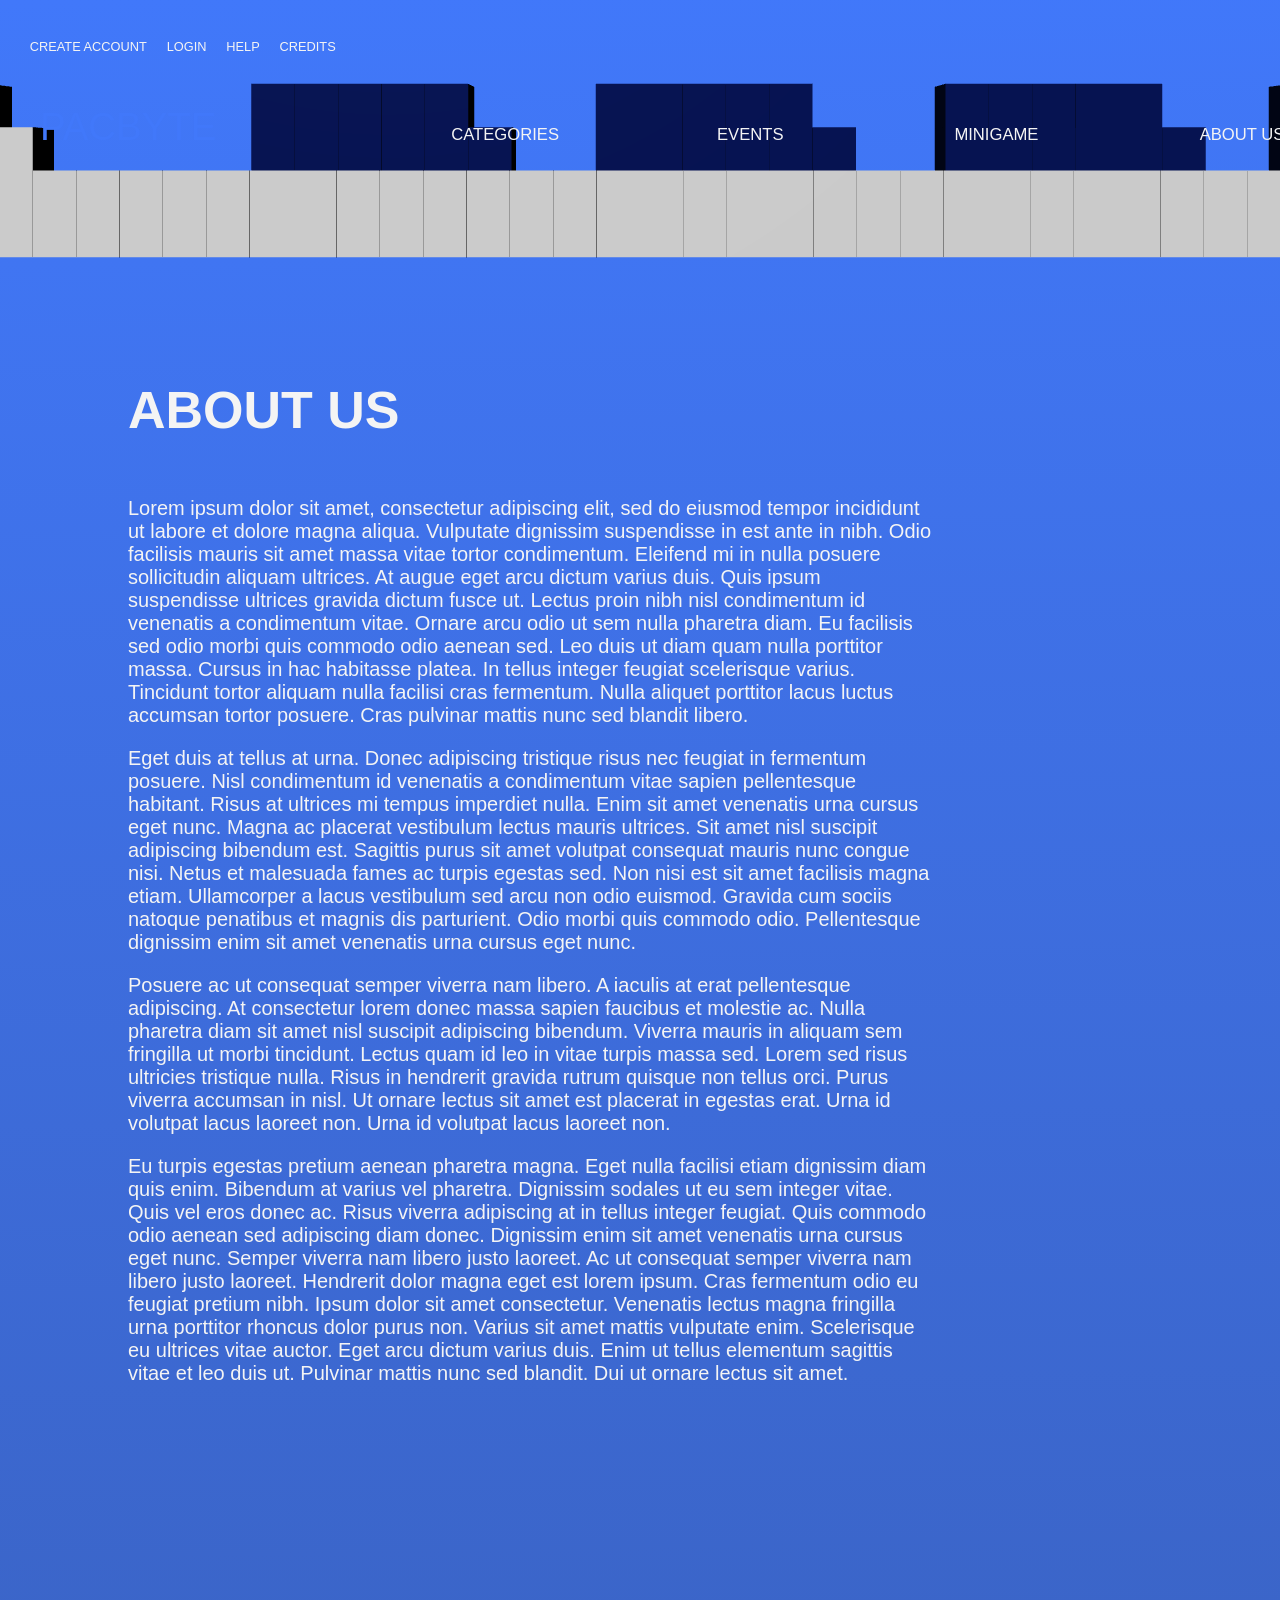
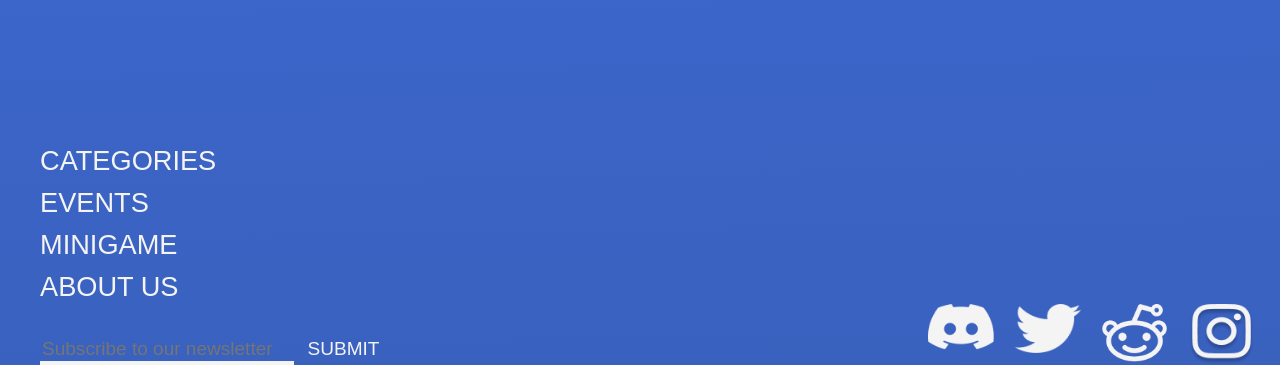
<file: PACBYTE V5/aboutus.html>
<!DOCTYPE html>
<html>

<head>

    <title>About us</title>
    <meta charset="utf-8">
    <meta content="width=device-width, initial-scale=1" name="viewport" />
    <meta name="viewport" content="width=device-width, user-scalable=no, minimum-scale=1.0, maximum-scale=1.0">
    <link type="text/css" rel="stylesheet" href="css/style.css">
    <script type="module" src="js/Three/GLTFLoader.js"></script>
    <script src="https://cdnjs.cloudflare.com/ajax/libs/jquery/3.6.0/jquery.min.js"></script>
    <script type="module" src="js/Categories.js"></script>
</head>

<body>
    <canvas id="c1"></canvas>
    <span id="aba"></span>


    <header id="header">
        <nav>
            <ul>
                <li class="Info">
                    <a href=""> CREATE ACCOUNT </a>
                </li>
                <li class="Info">
                    <a href=""> LOGIN </a>
                </li>
                <li class="Info">
                    <a href=""> HELP </a>
                </li>
                <li class="Info">
                    <a href=""> CREDITS</a>
                </li>
            </ul>
            <ul>
                <li class="iteM">
                    <a href="index.html"> PACBYTE</a>
                </li>
                <li class="iteM dropdown">
                    <a href="Categories.html"> CATEGORIES</a>
                    <div class="d-content">
                        <a href="#">ANIME</a>
                        <a href="#">COSPLAY</a>
                        <a href="Gaming.html">GAMING</a>
                    </div>
                </li>
                <li class="iteM">
                    <a href="events.html"> EVENTS </a>
                </li>
                <li class="iteM">
                    <a href="minigame.htmk">MINIGAME</a>
                </li>
                <li class="iteM">
                    <a href="aboutUs.html"> ABOUT US</a>
                </li>
            </ul>
        </nav>
    </header>

    <main class="textpage">

        <h1>ABOUT US</h1>
        <p>
            Lorem ipsum dolor sit amet, consectetur adipiscing elit, sed do eiusmod tempor incididunt ut labore et dolore magna aliqua. Vulputate dignissim suspendisse in est ante in nibh. Odio facilisis mauris sit amet massa vitae tortor condimentum. Eleifend mi in nulla posuere sollicitudin aliquam ultrices. At augue eget arcu dictum varius duis. Quis ipsum suspendisse ultrices gravida dictum fusce ut. Lectus proin nibh nisl condimentum id venenatis a condimentum vitae. Ornare arcu odio ut sem nulla pharetra diam. Eu facilisis sed odio morbi quis commodo odio aenean sed. Leo duis ut diam quam nulla porttitor massa. Cursus in hac habitasse platea. In tellus integer feugiat scelerisque varius. Tincidunt tortor aliquam nulla facilisi cras fermentum. Nulla aliquet porttitor lacus luctus accumsan tortor posuere. Cras pulvinar mattis nunc sed blandit libero.
        </p>
        <p>
            Eget duis at tellus at urna. Donec adipiscing tristique risus nec feugiat in fermentum posuere. Nisl condimentum id venenatis a condimentum vitae sapien pellentesque habitant. Risus at ultrices mi tempus imperdiet nulla. Enim sit amet venenatis urna cursus eget nunc. Magna ac placerat vestibulum lectus mauris ultrices. Sit amet nisl suscipit adipiscing bibendum est. Sagittis purus sit amet volutpat consequat mauris nunc congue nisi. Netus et malesuada fames ac turpis egestas sed. Non nisi est sit amet facilisis magna etiam. Ullamcorper a lacus vestibulum sed arcu non odio euismod. Gravida cum sociis natoque penatibus et magnis dis parturient. Odio morbi quis commodo odio. Pellentesque dignissim enim sit amet venenatis urna cursus eget nunc.
        </p>
        <P>
            Posuere ac ut consequat semper viverra nam libero. A iaculis at erat pellentesque adipiscing. At consectetur lorem donec massa sapien faucibus et molestie ac. Nulla pharetra diam sit amet nisl suscipit adipiscing bibendum. Viverra mauris in aliquam sem fringilla ut morbi tincidunt. Lectus quam id leo in vitae turpis massa sed. Lorem sed risus ultricies tristique nulla. Risus in hendrerit gravida rutrum quisque non tellus orci. Purus viverra accumsan in nisl. Ut ornare lectus sit amet est placerat in egestas erat. Urna id volutpat lacus laoreet non. Urna id volutpat lacus laoreet non.
        </P>

        <p>
            Eu turpis egestas pretium aenean pharetra magna. Eget nulla facilisi etiam dignissim diam quis enim. Bibendum at varius vel pharetra. Dignissim sodales ut eu sem integer vitae. Quis vel eros donec ac. Risus viverra adipiscing at in tellus integer feugiat. Quis commodo odio aenean sed adipiscing diam donec. Dignissim enim sit amet venenatis urna cursus eget nunc. Semper viverra nam libero justo laoreet. Ac ut consequat semper viverra nam libero justo laoreet. Hendrerit dolor magna eget est lorem ipsum. Cras fermentum odio eu feugiat pretium nibh. Ipsum dolor sit amet consectetur. Venenatis lectus magna fringilla urna porttitor rhoncus dolor purus non. Varius sit amet mattis vulputate enim. Scelerisque eu ultrices vitae auctor. Eget arcu dictum varius duis. Enim ut tellus elementum sagittis vitae et leo duis ut. Pulvinar mattis nunc sed blandit. Dui ut ornare lectus sit amet.
        </p>
    </main>

    <footer class="footer1">
        <div class="left">
            <ul>
                <li><a href="categorias.html"> CATEGORIES </a></li>
                <li><a href="events.html"> EVENTS </a></li>
                <li><a href="minigame.html"> MINIGAME </a></li>
                <li><a href="aboutus.html"> ABOUT US </a></li>
            </ul>

            <form class=inquerito>
                <input type="email" placeholder="Subscribe to our newsletter">
                <input type="submit" value="SUBMIT">
            </form>
        </div>

        <div class="socials">
            <img alt="discord icon" src="imgs/discord.png" width="15%" height="15%">
            <img alt="twitter icon" src="imgs/twitter.png" width="15%" height="15%">
            <img alt="reddit icon" src="imgs/reddit.png" width="15%" height="15%">
            <img alt="instagram icon" src="imgs/instagram.png" width="15%" height="15%">
        </div>
    </footer>

</body>

</html>
</file>
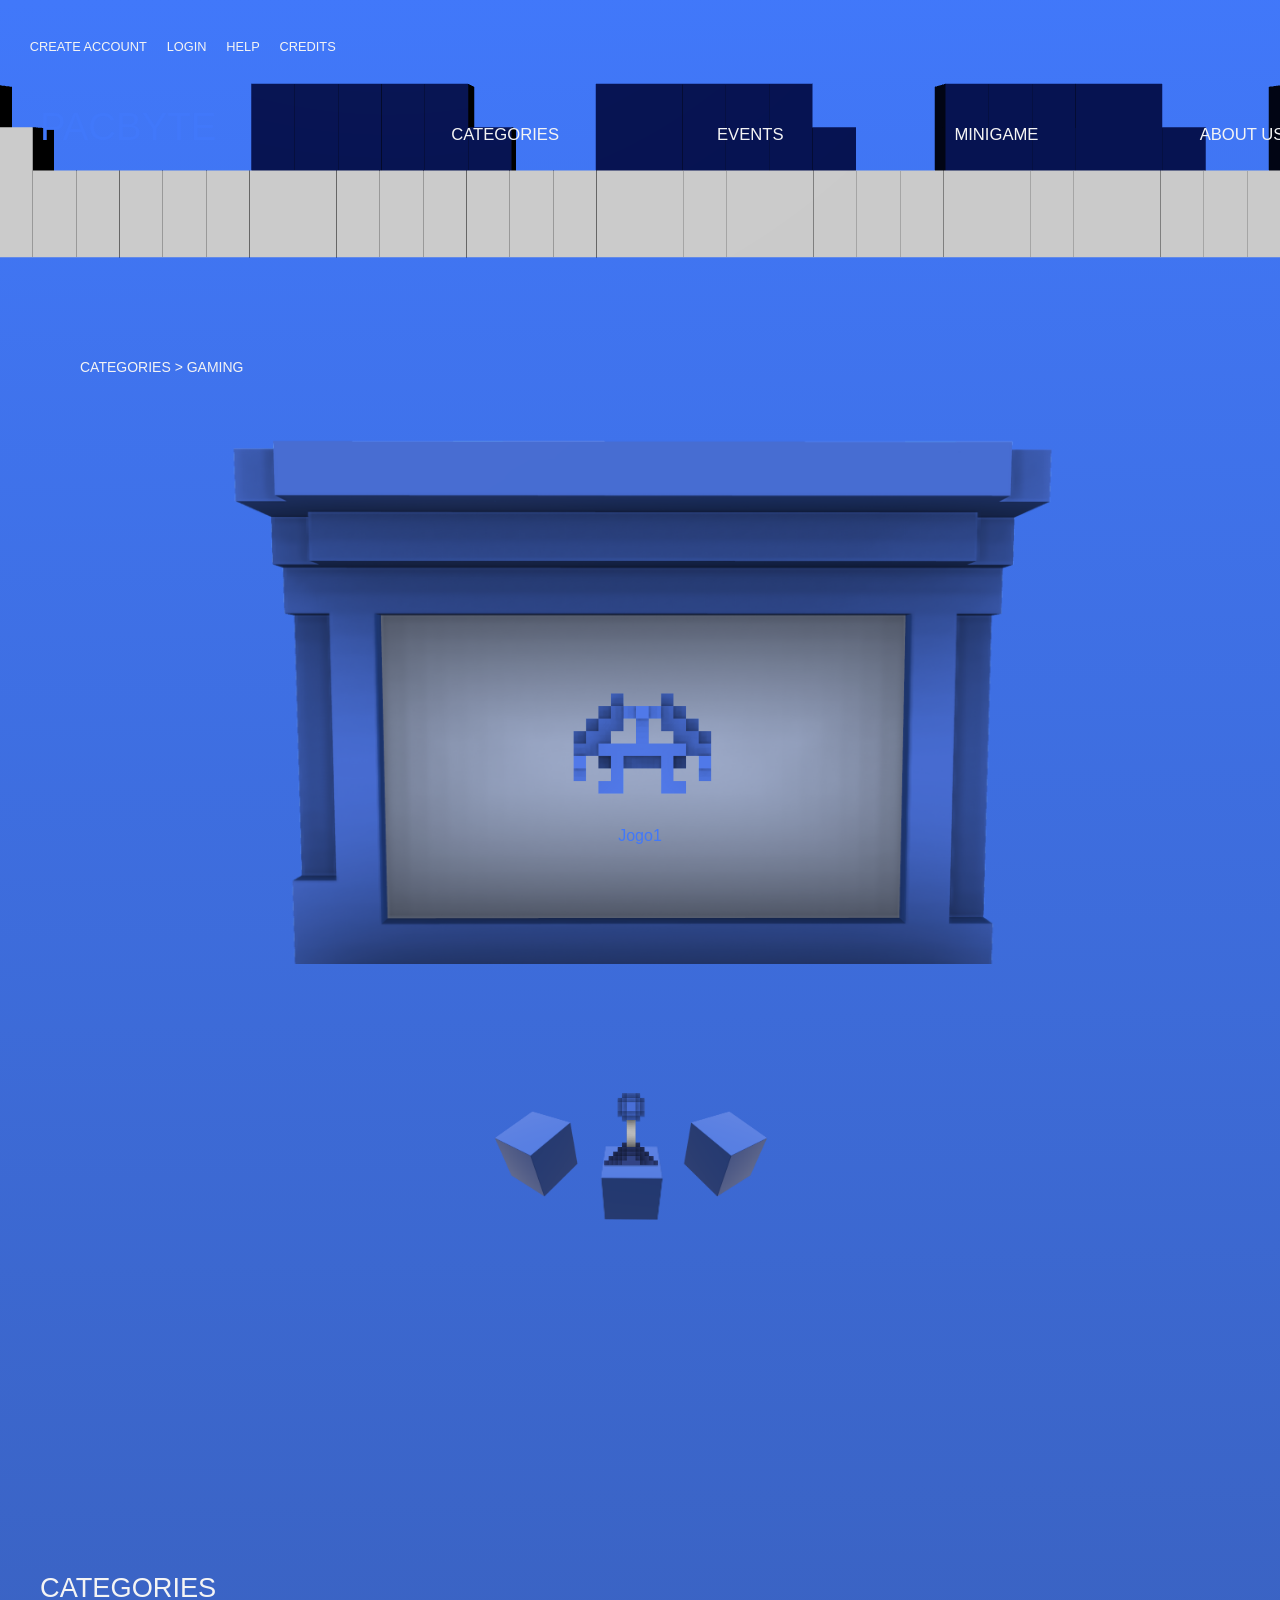
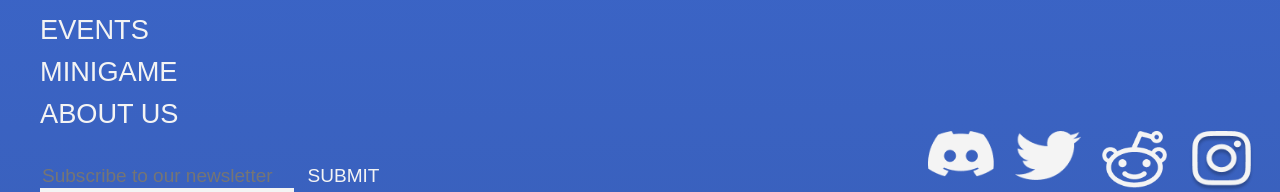
<file: PACBYTE V5/Gaming.html>
<!DOCTYPE html>
<html lang="en">

<head>
    <title>PACBYTE</title>
    <meta charset="utf-8">
    <meta content="width=device-width, initial-scale=1" name="viewport" />
    <meta name="viewport" content="width=device-width, user-scalable=no, minimum-scale=1.0, maximum-scale=1.0">
    <link type="text/css" rel="stylesheet" href="css/style.css">
    <script type="module" src="js/Three/GLTFLoader.js"></script>
    <script src="https://cdnjs.cloudflare.com/ajax/libs/jquery/3.6.0/jquery.min.js"></script>
    <script type="module" src="js/Categories.js"></script>
</head>

<body>
    <canvas id="c1"></canvas>
    <span id="aba"></span>

    <header id="header">
        <nav>
            <ul>
                <li class="Info">
                    <a href=""> CREATE ACCOUNT </a>
                </li>
                <li class="Info">
                    <a href=""> LOGIN </a>
                </li>
                <li class="Info">
                    <a href=""> HELP </a>
                </li>
                <li class="Info">
                    <a href=""> CREDITS</a>
                </li>
            </ul>
            <ul>
                <li class="iteM">
                    <a href="index.html"> PACBYTE</a>
                </li>
                <li class="iteM dropdown">
                    <a href="Categories.html"> CATEGORIES</a>
                    <div class="d-content">
                        <a href="#">ANIME</a>
                        <a href="#">COSPLAY</a>
                        <a href="Gaming.html">GAMING</a>
                    </div>
                </li>
                <li class="iteM">
                    <a href="events.html"> EVENTS </a>
                </li>
                <li class="iteM">
                    <a href="minigame.htmk">MINIGAME</a>
                </li>
                <li class="iteM">
                    <a href="aboutUs.html"> ABOUT US</a>
                </li>
            </ul>
        </nav>
    </header>



    <main class="categories">
        <ul class="breadcrumb">
            <li><a href="Categories.html">CATEGORIES > </a></li>
            <li> GAMING</li>
        </ul>

        <!-- categorias -->
        <ul class="tvscreen" class="carrossel">
            <img src="imgs/TV.png">

            <li class="slideshow">
                <a href="news.html"><span> Jogo1 </span> </a>
                <a href="news.html"><img src="imgs/Gaming.png"> </a>
            </li>

            <li class="slideshow">
                <a href="news.html"><span> Jogo2 </span> </a>
                <a href="news.html"><img src="imgs/Gaming.png"> </a>
            </li>

            <li class="slideshow">
                <a href="news.html"><span> Jogo3 </span> </a>
                <a href="news.html"><img src="imgs/Gaming.png"> </a>
            </li>
        </ul>

        <div class="joystickctrl">
            <div>
                <img id="prev" src="imgs/cuboesq.png">
                <img src="imgs/cubofrente.png">
                <img id="next" src="imgs/cubodir.png">
            </div>
            <img id="joystk" src="imgs/joystick.png">
        </div>
    </main>

    <footer class="footer1">
        <div class="left">
            <ul>
                <li><a href="categorias.html"> CATEGORIES </a></li>
                <li><a href="events.html"> EVENTS </a></li>
                <li><a href="minigame.html"> MINIGAME </a></li>
                <li><a href="aboutus.html"> ABOUT US </a></li>
            </ul>

            <form class=inquerito>
                <input type="email" placeholder="Subscribe to our newsletter">
                <input type="submit" value="SUBMIT">
            </form>
        </div>

        <div class="socials">
            <img alt="discord icon" src="imgs/discord.png" width="15%" height="15%">
            <img alt="twitter icon" src="imgs/twitter.png" width="15%" height="15%">
            <img alt="reddit icon" src="imgs/reddit.png" width="15%" height="15%">
            <img alt="instagram icon" src="imgs/instagram.png" width="15%" height="15%">
        </div>
    </footer>
</body>

</html>
</file>
<file: PACBYTE V5/css/style.css>
@charset "UTF-8";
.calendar-container {
  display: -webkit-box;
  display: -ms-flexbox;
  display: flex;
  -webkit-box-pack: center;
      -ms-flex-pack: center;
          justify-content: center;
  -webkit-box-align: center;
      -ms-flex-align: center;
          align-items: center;
  height: 25vw;
  width: auto;
}

.calendar-container .img_cal {
  position: absolute;
  z-index: -5;
  width: 50.5%;
  -webkit-transform: translate(0, 4px);
          transform: translate(0, 4px);
}

.calendar-container .calendar {
  width: 51.5%;
  height: 100%;
  background-image: url(/imgs/Calendário.png);
  background-position: center;
  background-size: cover;
}

.calendar-container .calendar .calendar-left {
  width: 50%;
  margin-left: -1%;
}

.calendar-container .calendar .calendar-left .monthyear {
  display: -webkit-box;
  display: -ms-flexbox;
  display: flex;
  -webkit-box-pack: center;
      -ms-flex-pack: center;
          justify-content: center;
  -webkit-box-align: center;
      -ms-flex-align: center;
          align-items: center;
  padding-top: 3.2vw;
  margin-bottom: 0;
}

.calendar-container .calendar .calendar-left .monthyear img {
  width: 1vw;
}

.calendar-container .calendar .calendar-left .monthyear #larrow {
  margin-right: 0.5vw;
}

.calendar-container .calendar .calendar-left .monthyear #larrow:hover {
  cursor: pointer;
}

.calendar-container .calendar .calendar-left .monthyear #rarrow {
  margin-left: 1vw;
  margin-right: -1vw;
}

.calendar-container .calendar .calendar-left .monthyear #rarrow:hover {
  cursor: pointer;
}

.calendar-container .calendar .calendar-left .monthyear div {
  font-size: 1.5vw;
  text-transform: uppercase;
  color: #2b3346;
  width: 15vw;
  display: -webkit-box;
  display: -ms-flexbox;
  display: flex;
  -webkit-box-pack: center;
      -ms-flex-pack: center;
          justify-content: center;
  -webkit-box-align: center;
      -ms-flex-align: center;
          align-items: center;
}

.calendar-container .calendar .calendar-left .week {
  width: 100%;
  margin: 0;
  padding: 1.3vw 0 0.9vw 0.2vw;
  display: -webkit-box;
  display: -ms-flexbox;
  display: flex;
  -webkit-box-pack: center;
      -ms-flex-pack: center;
          justify-content: center;
  -webkit-box-align: center;
      -ms-flex-align: center;
          align-items: center;
}

.calendar-container .calendar .calendar-left .week li {
  font-size: 1vw;
  color: #2b3346;
  margin-right: 1.2vw;
  width: 1.3vw;
  height: 1.3vw;
  text-align: center;
}

.calendar-container .calendar .calendar-left .week li:last-child {
  margin-right: 0;
}

.calendar-container .calendar .calendar-left .day {
  display: -webkit-box;
  display: -ms-flexbox;
  display: flex;
  -ms-flex-wrap: wrap;
      flex-wrap: wrap;
  margin-top: 0.02vw;
  margin-left: 0.65vw;
  padding: 0 3.25vw;
}

.calendar-container .calendar .calendar-left .day li {
  display: -webkit-box;
  display: -ms-flexbox;
  display: flex;
  -webkit-box-pack: center;
      -ms-flex-pack: center;
          justify-content: center;
  -webkit-box-align: center;
      -ms-flex-align: center;
          align-items: center;
  font-size: 0.8vw;
  color: #2b3346;
  width: 1.3vw;
  height: 1.3vw;
  margin: 0 0.6vw 1.2vw 0.6vw;
  text-align: center;
}

.calendar-container .calendar .calendar-left .day li:hover {
  background-color: rgba(0, 0, 0, 0.151);
  cursor: pointer;
}

.calendar-container .calendar .calendar-left .day #today {
  background-color: #2b3346;
  color: #f4f4f4;
}

@font-face {
  font-family: "Blatant";
  src: "https://www.dropbox.com/s/jg4m1pbf3i3p4c9/Blatant%20font.zip?dl=0";
}

* {
  font-family: "Blatant", sans-serif;
}

html {
  background: linear-gradient(179deg, #4178fa, #2b3346, #4178fa);
  background-size: 600% 600%;
  -webkit-animation: AnimationName 30s ease infinite;
  animation: AnimationName 30s ease infinite;
}

@-webkit-keyframes AnimationName {
  0% {
    background-position: 49% 0%;
  }
  50% {
    background-position: 52% 100%;
  }
  100% {
    background-position: 49% 0%;
  }
}

@keyframes AnimationName {
  0% {
    background-position: 49% 0%;
  }
  50% {
    background-position: 52% 100%;
  }
  100% {
    background-position: 49% 0%;
  }
}

body {
  margin: 0;
  overflow-x: hidden;
  width: 100%;
  height: 100%;
}

#c {
  position: fixed;
  left: 0;
  top: 0;
  width: 100vw;
  height: 100%;
  display: block;
  z-index: -1;
}

#c1 {
  position: absolute;
  left: 0;
  top: 0;
  width: 100vw;
  height: 100%;
  display: block;
  z-index: -1;
}

#caixaBk {
  position: absolute;
  top: 189%;
  left: 28%;
  width: 100vw;
  height: 100%;
  z-index: -10;
}

#joy {
  background-color: transparent;
  width: 100vw;
  height: 100vh;
  position: absolute;
  top: 50%;
}

#pac {
  background-color: transparent;
  width: 100vw;
  height: 100vh;
  position: absolute;
  top: 181%;
}

#arcade {
  position: absolute;
  top: 270%;
  left: 10%;
  height: 100%;
  width: 100%;
}

#bk {
  background-color: transparent;
  width: 50vw;
  height: 50vh;
  position: absolute;
  top: 135%;
  left: -10%;
}

ul {
  list-style: none;
  color: #f4f4f4;
}

a {
  text-decoration: none;
  color: #f4f4f4;
}

h1 {
  font-size: 2.6em;
}

.grid {
  display: -ms-grid;
  display: grid;
  width: 100%;
  height: 100%;
  -ms-grid-columns: 31.25vw 16.65vw 16.65vw 16.5vw 17.5vw;
      grid-template-columns: 31.25vw 16.65vw 16.65vw 16.5vw 17.5vw;
  -ms-grid-rows: (27vh)[10];
      grid-template-rows: repeat(10, 27vh);
}

#aba {
  background-color: transparent;
  width: 100vw;
  height: 100vh;
  position: absolute;
  top: -30%;
}

header {
  position: relative;
  display: inline-block;
}

header ul {
  width: 100%;
}

header ul li {
  display: inline-block;
}

.Info a {
  color: #f4f4f4;
  font-size: 1vw;
  margin-left: -0.8vw;
}

.Info:not(:first-child) {
  margin-top: 2.3vh;
  margin-left: 2vw;
}

.iteM:not(:first-child) {
  margin-top: 6vh;
}

.iteM:not(:first-child) a {
  color: #f4f4f4;
  font-size: 1.3vw;
  margin-left: 3vw;
}

.iteM:not(:first-child) a:hover {
  color: #4178fa;
  background-color: #f4f4f4;
}

.iteM:first-child a {
  color: #4178fa;
  font-size: 3vw;
}

.iteM:nth-child(2) {
  margin-left: 15vw;
}

.iteM:nth-child(3) {
  margin-left: 8vw;
}

.iteM:nth-child(4) {
  margin-left: 8vw;
}

.iteM:nth-child(5) {
  margin-left: 8vw;
}

.iteM:nth-child(2):hover .d-content {
  display: block;
}

.d-content {
  display: none;
  position: absolute;
  margin-left: 1.6%;
  background-color: #4178fa;
  -webkit-box-shadow: 0px 8px 16px 0px rgba(0, 0, 0, 0.2);
          box-shadow: 0px 8px 16px 0px rgba(0, 0, 0, 0.2);
  min-width: 14.5%;
  z-index: 1;
}

.d-content a {
  position: relative;
  left: -10%;
  padding: 10px 20px 10px 20px;
  text-decoration: none;
  display: block;
  text-align: left;
}

@media (min-width: 1537px) and (max-width: 2560px) {
  #aba {
    background-color: transparent;
    width: 110vw;
    height: 110vh;
    position: absolute;
    left: -5%;
    top: -36%;
    z-index: -2;
  }
  header {
    position: relative;
    display: inline-block;
  }
  header ul {
    width: 100%;
  }
  header ul li {
    display: inline-block;
  }
  .Info a {
    color: #f4f4f4;
    font-size: 1vw;
    margin-left: -0.8vw;
  }
  .Info:not(:first-child) {
    margin-top: 2.3vh;
    margin-left: 2vw;
  }
  .iteM:not(:first-child) {
    margin-top: 6vh;
  }
  .iteM:not(:first-child) a {
    color: #f4f4f4;
    font-size: 1.3vw;
    margin-left: 3vw;
  }
  .iteM:not(:first-child) a:hover {
    color: #4178fa;
    background-color: #f4f4f4;
  }
  .iteM:first-child a {
    color: #4178fa;
    font-size: 3vw;
  }
  .iteM:nth-child(2) {
    margin-left: 15vw;
  }
  .iteM:nth-child(3) {
    margin-left: 9vw;
  }
  .iteM:nth-child(4) {
    margin-left: 10vw;
  }
  .iteM:nth-child(5) {
    margin-left: 9.25vw;
  }
  .iteM:nth-child(2):hover .d-content {
    display: block;
  }
  .d-content {
    display: none;
    position: absolute;
    margin-left: 1.5%;
    background-color: #4178fa;
    -webkit-box-shadow: 0px 8px 16px 0px rgba(0, 0, 0, 0.2);
            box-shadow: 0px 8px 16px 0px rgba(0, 0, 0, 0.2);
    min-width: 14.8%;
    z-index: 1;
  }
  .d-content a {
    position: relative;
    left: -10%;
    padding: 10px 20px 10px 20px;
    text-decoration: none;
    display: block;
    text-align: left;
  }
}

@media (min-width: 1024px) and (max-width: 1440px) {
  #aba {
    background-color: transparent;
    width: 110vw;
    height: 110vh;
    position: absolute;
    left: -5%;
    top: -36%;
    z-index: -2;
  }
  header {
    position: relative;
    display: inline-block;
  }
  header ul {
    width: 100%;
  }
  header ul li {
    display: inline-block;
  }
  .Info a {
    color: #f4f4f4;
    font-size: 1vw;
    margin-left: -0.8vw;
  }
  .Info:not(:first-child) {
    margin-top: 2.3vh;
    margin-left: 2vw;
  }
  .iteM:not(:first-child) {
    margin-top: 6vh;
  }
  .iteM:not(:first-child) a {
    color: #f4f4f4;
    font-size: 1.3vw;
    margin-left: 3vw;
  }
  .iteM:not(:first-child) a:hover {
    color: #4178fa;
    background-color: #f4f4f4;
  }
  .iteM:first-child a {
    color: #4178fa;
    font-size: 3vw;
  }
  .iteM:nth-child(2) {
    margin-left: 15vw;
  }
  .iteM:nth-child(3) {
    margin-left: 9vw;
  }
  .iteM:nth-child(4) {
    margin-left: 10vw;
  }
  .iteM:nth-child(5) {
    margin-left: 9.25vw;
  }
  .iteM:nth-child(2):hover .d-content {
    display: block;
  }
  .d-content {
    display: none;
    position: absolute;
    margin-left: 1.5%;
    background-color: #4178fa;
    -webkit-box-shadow: 0px 8px 16px 0px rgba(0, 0, 0, 0.2);
            box-shadow: 0px 8px 16px 0px rgba(0, 0, 0, 0.2);
    min-width: 14.8%;
    z-index: 1;
  }
  .d-content a {
    position: relative;
    left: -10%;
    padding: 10px 20px 10px 20px;
    text-decoration: none;
    display: block;
    text-align: left;
  }
}

#bkImg {
  width: 100%;
  height: auto;
  position: absolute;
  top: 0;
  left: 0;
  z-index: -10;
}

main div #joyImg {
  position: relative;
  top: 79%;
  left: 35vw;
  z-index: -10;
}

main div h1 {
  -ms-grid-row: 10;
  grid-row: 10;
  font-size: 40px;
  color: #f4f4f4;
  font-weight: lighter;
  margin-left: 2.5vw;
}

main div h1:nth-child(2) {
  -ms-grid-row: 6;
  grid-row: 6;
  font-size: 40px;
  color: #f4f4f4;
  font-weight: lighter;
  margin-left: 2.5vw;
}

main div #pacImg {
  position: relative;
  top: 393%;
  left: -37vw;
  z-index: -10;
}

main div p {
  color: #f4f4f4;
  font-size: 20px;
  position: absolute;
  top: 290%;
  left: 2vw;
  width: 35%;
}

.smallertext {
  font-size: 14px;
}

.categories {
  position: relative;
  top: 20vh;
}

.slideshow {
  position: absolute;
  top: 60%;
  left: 50%;
  text-align: center;
}

.breadcrumb {
  display: block;
  font-size: 14px;
}

.breadcrumb li {
  display: inline;
}

.tvscreen {
  position: relative;
}

.tvscreen > img {
  position: relative;
  left: 50%;
  -webkit-transform: translate(-52.5%);
          transform: translate(-52.5%);
  width: 50%;
  height: auto;
}

.tvscreen > li {
  display: none;
}

.tvscreen > li a {
  width: 100%;
}

.tvscreen > li img {
  display: block;
  position: absolute;
  top: -11vh;
  left: 50%;
  -webkit-transform: translate(-47%);
          transform: translate(-47%);
  width: 20vw;
  height: auto;
}

.tvscreen > li span {
  display: inline-block;
  position: absolute;
  color: #4178fa;
  text-align: center;
  top: 14vh;
  left: 50%;
  -webkit-transform: translate(-50%);
          transform: translate(-50%);
}

.tvscreen > li span a {
  color: #4178fa;
}

.tvscreen > li:first-of-type {
  display: block;
}

.joystickctrl {
  margin-top: 5%;
  width: 100%;
  position: relative;
  display: block;
}

.joystickctrl div {
  width: 22.8%;
  position: relative;
  left: 50%;
  -webkit-transform: translate(-50%);
          transform: translate(-50%);
}

.joystickctrl div img {
  display: inline-block;
  margin: -20%;
  width: 16vw;
  height: auto;
}

.joystickctrl > img {
  width: 10vw;
  position: absolute;
  top: -1vw;
  left: 50%;
  -webkit-transform: translate(-53.5%);
          transform: translate(-53.5%);
}

#news {
  position: relative;
  top: 20vh;
  margin-left: 3%;
  color: #f4f4f4;
}

.grid-container1 {
  display: -ms-grid;
  display: grid;
  -ms-grid-columns: auto auto auto;
      grid-template-columns: auto auto auto;
  grid-gap: 50px;
  padding: 10px;
  width: 60%;
}

.grid-container1 > div {
  text-align: center;
}

#imglist > img {
  float: right;
  vertical-align: middle;
  width: 50%;
  display: none;
  margin: 0;
  padding: 0;
}

#imglist > img:first-of-type {
  display: block;
}

#artlist {
  float: left;
  vertical-align: middle;
}

#artlist li {
  margin: 13% 0px;
}

#imglist > img {
  width: 250px;
  display: none;
  margin: 0;
  padding: 0;
}

#imglist > img:first-of-type {
  display: block;
}

.controlos {
  width: 50%;
  position: relative;
  left: 50%;
  -webkit-transform: translate(-50%);
          transform: translate(-50%);
  display: -webkit-box;
  display: -ms-flexbox;
  display: flex;
  -webkit-box-pack: center;
      -ms-flex-pack: center;
          justify-content: center;
}

.controlos img {
  width: 50%;
}

#announ {
  width: 70%;
  height: 80vh;
  position: relative;
}

#forumhelp {
  position: relative;
  width: 80%;
  top: -1vw;
  margin-left: 0.6vw;
}

.grid-container {
  position: relative;
  display: -ms-grid;
  display: grid;
  -ms-grid-columns: auto auto auto;
      grid-template-columns: auto auto auto;
  grid-gap: 20px;
  padding: 10px;
  grid-auto-columns: 30%;
}

.grid-item2 {
  -ms-grid-column: 2;
      grid-column-start: 2;
  grid-column-end: 4;
  width: 150%;
}

.grid-item4 {
  -ms-grid-column: 2;
      grid-column-start: 2;
  grid-column-end: 4;
  width: 150%;
}

.grid-item3 {
  display: block;
}

.userinfo {
  position: relative;
  top: 52%;
  -webkit-transform: translate(0, -50%);
          transform: translate(0, -50%);
  left: 20%;
  width: 45%;
  display: inline-block;
  margin: 0;
}

.userinfo span {
  position: relative;
  margin-top: 1px;
  display: block;
  font-size: 1.4em;
  text-align: center;
}

.userinfo img {
  display: block;
  width: 100%;
  height: auto;
}

.forumform {
  display: inline-block;
  width: 100%;
  margin-top: 6%;
  padding-left: 10%;
  margin-left: -50%;
}

.forumform textarea {
  width: 99%;
  height: 13vh;
  background-color: #f4f4f4;
  font-family: "Blatant", sans-serif;
}

.forumform input[type="submit"] {
  font-family: "Blatant", sans-serif;
  color: #f4f4f4;
  background-color: transparent;
  border: none;
  font-size: 20px;
  position: relative;
  display: block;
  left: 100%;
  -webkit-transform: translate(-100%);
          transform: translate(-100%);
}

.forumform #forumposts {
  display: inline-block;
  width: 100%;
  height: 13vh;
  background-color: #f4f4f4;
  font-family: "Blatant", sans-serif;
  color: black;
}

.forumform #forumposts span {
  display: block;
  padding: 20px;
}

#news > div {
  margin-bottom: 20vh;
}

.textpage {
  position: relative;
  color: #f4f4f4;
  top: 20vh;
  margin-left: 10%;
  font-size: 20px;
}

.textpage h1 {
  margin-bottom: 5%;
}

.textpage p {
  width: 70%;
}

.calendar-container {
  display: -webkit-box;
  display: -ms-flexbox;
  display: flex;
  -webkit-box-pack: center;
      -ms-flex-pack: center;
          justify-content: center;
  -webkit-box-align: center;
      -ms-flex-align: center;
          align-items: center;
  height: 25vw;
  width: auto;
}

.calendar-container .img_cal {
  position: absolute;
  z-index: -5;
  width: 50.5%;
  -webkit-transform: translate(0, 4px);
          transform: translate(0, 4px);
}

.calendar-container .calendar {
  width: 51.5%;
  height: 100%;
  background-image: url(/imgs/Calendário.png);
  background-position: center;
  background-size: cover;
}

.calendar-container .calendar .calendar-left {
  width: 50%;
  margin-left: -1%;
}

.calendar-container .calendar .calendar-left .monthyear {
  display: -webkit-box;
  display: -ms-flexbox;
  display: flex;
  -webkit-box-pack: center;
      -ms-flex-pack: center;
          justify-content: center;
  -webkit-box-align: center;
      -ms-flex-align: center;
          align-items: center;
  padding-top: 3.2vw;
  margin-bottom: 0;
}

.calendar-container .calendar .calendar-left .monthyear img {
  width: 1vw;
}

.calendar-container .calendar .calendar-left .monthyear #larrow {
  margin-right: 0.5vw;
}

.calendar-container .calendar .calendar-left .monthyear #larrow:hover {
  cursor: pointer;
}

.calendar-container .calendar .calendar-left .monthyear #rarrow {
  margin-left: 1vw;
  margin-right: -1vw;
}

.calendar-container .calendar .calendar-left .monthyear #rarrow:hover {
  cursor: pointer;
}

.calendar-container .calendar .calendar-left .monthyear div {
  font-size: 1.5vw;
  text-transform: uppercase;
  color: #2b3346;
  width: 15vw;
  display: -webkit-box;
  display: -ms-flexbox;
  display: flex;
  -webkit-box-pack: center;
      -ms-flex-pack: center;
          justify-content: center;
  -webkit-box-align: center;
      -ms-flex-align: center;
          align-items: center;
}

.calendar-container .calendar .calendar-left .week {
  width: 100%;
  margin: 0;
  padding: 1.3vw 0 0.9vw 0.2vw;
  display: -webkit-box;
  display: -ms-flexbox;
  display: flex;
  -webkit-box-pack: center;
      -ms-flex-pack: center;
          justify-content: center;
  -webkit-box-align: center;
      -ms-flex-align: center;
          align-items: center;
}

.calendar-container .calendar .calendar-left .week li {
  font-size: 1vw;
  color: #2b3346;
  margin-right: 1.2vw;
  width: 1.3vw;
  height: 1.3vw;
  text-align: center;
}

.calendar-container .calendar .calendar-left .week li:last-child {
  margin-right: 0;
}

.calendar-container .calendar .calendar-left .day {
  display: -webkit-box;
  display: -ms-flexbox;
  display: flex;
  -ms-flex-wrap: wrap;
      flex-wrap: wrap;
  margin-top: 0.02vw;
  margin-left: 0.65vw;
  padding: 0 3.25vw;
}

.calendar-container .calendar .calendar-left .day li {
  display: -webkit-box;
  display: -ms-flexbox;
  display: flex;
  -webkit-box-pack: center;
      -ms-flex-pack: center;
          justify-content: center;
  -webkit-box-align: center;
      -ms-flex-align: center;
          align-items: center;
  font-size: 0.8vw;
  color: #2b3346;
  width: 1.3vw;
  height: 1.3vw;
  margin: 0 0.6vw 1.2vw 0.6vw;
  text-align: center;
}

.calendar-container .calendar .calendar-left .day li:hover {
  background-color: rgba(0, 0, 0, 0.151);
  cursor: pointer;
}

.calendar-container .calendar .calendar-left .day #today {
  background-color: #2b3346;
  color: #f4f4f4;
}

.footer1 {
  display: block;
  margin-top: 100vh;
  position: relative;
  width: 100%;
  font-size: 170%;
}

.footer1 li {
  margin-bottom: 10px;
}

.footer1 .left {
  display: block;
}

.footer1 .left .inquerito {
  margin-top: 2%;
  padding-left: 40px;
}

.footer1 .left .inquerito input {
  font-family: "Blatant", sans-serif;
  color: #f4f4f4;
  background-color: transparent;
  font-size: 70%;
}

.footer1 .left .inquerito input[type="email"] {
  text-decoration: none;
  width: 250px;
  border: none;
  border-bottom: 4px solid #f4f4f4;
}

.footer1 .left .inquerito input[type="submit"] {
  text-decoration: none;
  border: none;
}

.footer1 .left .inquerito input[type="submit"]:hover {
  cursor: pointer;
}

.footer1 .socials {
  display: -webkit-box;
  display: -ms-flexbox;
  display: flex;
  -webkit-box-pack: justify;
      -ms-flex-pack: justify;
          justify-content: space-between;
  position: absolute;
  margin-right: 2%;
  right: 0;
  bottom: 0;
}

.footer1 .socials img {
  width: 20%;
}

#footerIndex {
  display: block;
  position: relative;
  width: 100%;
  top: 160vh;
}

#footerIndex ul {
  position: absolute;
  left: 81%;
  bottom: 0;
  rotate: 40deg;
  width: 10%;
  font-size: 170%;
}

#footerIndex ul li {
  margin-bottom: 10px;
}

#footerIndex .inquerito {
  position: relative;
  bottom: 10%;
  left: 40%;
}

#footerIndex .inquerito input {
  font-family: "Blatant", sans-serif;
  color: #f4f4f4;
  background-color: transparent;
}

#footerIndex .inquerito input[type="email"] {
  text-decoration: none;
  width: 17%;
  border: none;
  border-bottom: 4px solid #f4f4f4;
}

#footerIndex .inquerito input[type="submit"] {
  text-decoration: none;
  font-size: 150%;
  border: none;
}

#footerIndex .inquerito input[type="submit"]:hover {
  cursor: pointer;
}

#footerIndex .socials {
  display: -webkit-box;
  display: -ms-flexbox;
  display: flex;
  -webkit-box-pack: justify;
      -ms-flex-pack: justify;
          justify-content: space-between;
  position: absolute;
  right: 77%;
  bottom: 0;
}

@media only screen and (max-width: 1300px) {
  .footer1 {
    margin-top: 60vh;
  }
}

@media only screen and (max-width: 1000px) {
  .footer1 {
    display: block;
    margin-top: 60vh;
    position: relative;
    width: 100%;
    font-size: 130%;
  }
  .footer1 li {
    margin-bottom: 10px;
  }
  .footer1 .left {
    display: block;
  }
  .footer1 .left .inquerito {
    margin-top: 2%;
    padding-left: 40px;
  }
  .footer1 .left .inquerito input {
    font-family: "Blatant", sans-serif;
    color: #f4f4f4;
    background-color: transparent;
    font-size: 70%;
  }
  .footer1 .left .inquerito input[type="email"] {
    text-decoration: none;
    width: 50%;
    border: none;
    border-bottom: 4px solid #f4f4f4;
  }
  .footer1 .left .inquerito input[type="submit"] {
    text-decoration: none;
    border: none;
  }
  .footer1 .left .inquerito input[type="submit"]:hover {
    cursor: pointer;
  }
  .footer1 .socials {
    display: block;
    -webkit-box-pack: justify;
        -ms-flex-pack: justify;
            justify-content: space-between;
    position: relative;
    margin-top: 6%;
    margin-left: 40px;
    right: 0;
    bottom: 0;
  }
  .footer1 .socials img {
    margin-right: 2%;
    width: 10%;
  }
}

@media only screen and (max-width: 390px) {
  .footer1 {
    font-size: 70%;
    margin-top: 30vh;
  }
  .footer1 .left .inquerito input {
    font-size: 60%;
  }
  .footer1 .left .inquerito input[type="email"] {
    width: 40%;
  }
}

@media only screen and (max-width: 1300px) {
  .breadcrumb {
    margin-left: 40px;
  }
  .tvscreen {
    position: relative;
    width: 130%;
    left: 50%;
    -webkit-transform: translate(-50%);
            transform: translate(-50%);
    margin-bottom: 10%;
  }
  .tvscreen > li img {
    top: -10vh;
  }
  .tvscreen > li span {
    top: 10vh;
  }
  .joystickctrl > img {
    -webkit-transform: translate(-58%);
            transform: translate(-58%);
  }
}

@media only screen and (max-width: 1090px) {
  .categories {
    position: relative;
    top: 20vh;
  }
  .slideshow {
    position: absolute;
    top: 60%;
    left: 50%;
    text-align: center;
  }
  .breadcrumb {
    margin-left: 10%;
  }
  .tvscreen > img {
    width: 60%;
    height: auto;
  }
  .tvscreen > li img {
    width: 30vw;
  }
  .tvscreen > li span {
    top: 13vw;
  }
  .joystickctrl {
    margin-top: 5%;
    width: 100%;
    position: relative;
    display: block;
  }
  .joystickctrl div {
    width: 48%;
  }
  .joystickctrl div img {
    margin: -15%;
    width: 30vw;
  }
  .joystickctrl > img {
    width: 19vw;
    -webkit-transform: translate(-50%);
            transform: translate(-50%);
  }
}

@media only screen and (max-width: 756px) {
  .tvscreen > img {
    width: 65%;
    height: auto;
  }
  .tvscreen > li {
    left: 51%;
  }
  .tvscreen > li img {
    width: 35vw;
  }
  .tvscreen > li span {
    top: 11vw;
  }
  .joystickctrl {
    margin-top: 5%;
    width: 100%;
    position: relative;
    display: block;
  }
  .joystickctrl div {
    width: 48.2%;
  }
  .joystickctrl div img {
    margin: -15%;
    width: 30vw;
  }
  .joystickctrl > img {
    width: 19vw;
    -webkit-transform: translate(-50%);
            transform: translate(-50%);
  }
  .textpage {
    position: relative;
    color: #f4f4f4;
    top: 20vh;
    margin-left: 10%;
    font-size: 14px;
  }
  .textpage h1 {
    margin-bottom: 30%;
  }
  .textpage p {
    width: 85%;
  }
}

@media only screen and (max-width: 580px) {
  .tvscreen > img {
    width: 65%;
    height: auto;
    left: 45.5%;
    -webkit-transform: translate(-50%);
            transform: translate(-50%);
  }
  .tvscreen > li {
    left: 50%;
  }
  .tvscreen > li img {
    top: -7vh;
    width: 35vw;
  }
  .joystickctrl {
    margin-top: 5%;
    width: 100%;
    position: relative;
    display: block;
  }
  .joystickctrl div {
    width: 48.9%;
  }
  .joystickctrl div img {
    margin: -15%;
    width: 30vw;
  }
  .joystickctrl > img {
    width: 19vw;
    -webkit-transform: translate(-50%);
            transform: translate(-50%);
  }
}

@media only screen and (max-width: 830px) {
  #news .breadcrumb {
    margin-left: -2vw;
    left: 0;
  }
  .grid-container1 {
    width: 100%;
  }
  .grid-container1 > div {
    text-align: left;
  }
  .controlos {
    width: 90%;
  }
  .controlos img {
    width: 0%;
  }
  #announ {
    width: 70%;
    height: 80vh;
    position: relative;
  }
  #forumhelp {
    position: relative;
    width: 80%;
    top: -1vw;
    margin-left: 0.6vw;
  }
  .grid-container {
    position: relative;
    display: block;
    -ms-grid-columns: auto auto auto;
        grid-template-columns: auto auto auto;
    grid-gap: 20px;
    padding: 0px;
    grid-auto-columns: 30%;
  }
  .grid-item2 {
    -ms-grid-column: 2;
        grid-column-start: 2;
    grid-column-end: 4;
    width: 80%;
  }
  .grid-item4 {
    -ms-grid-column: 2;
        grid-column-start: 2;
    grid-column-end: 4;
    width: 80%;
  }
  .grid-item3 {
    display: block;
  }
  .userinfo {
    position: absolute;
    font-size: 0.5em;
    top: 70%;
    -webkit-transform: translate(0, 0);
            transform: translate(0, 0);
    left: 90%;
    width: 25%;
    display: inline-block;
    margin: 0;
  }
  .userinfo span {
    position: relative;
    margin-top: 1px;
    display: block;
    font-size: 1.4em;
    text-align: center;
  }
  .userinfo img {
    display: block;
    width: 100%;
    height: auto;
  }
  .forumform {
    display: inline-block;
    width: 100%;
    margin-top: 6%;
    padding-left: 10%;
    margin-left: 0%;
  }
  .forumform textarea {
    width: 99%;
    height: 13vh;
    background-color: #f4f4f4;
    font-family: "Blatant", sans-serif;
  }
  .forumform input[type="submit"] {
    font-family: "Blatant", sans-serif;
    color: #f4f4f4;
    background-color: transparent;
    border: none;
    font-size: 20px;
    position: relative;
    display: block;
    left: 100%;
    -webkit-transform: translate(-100%);
            transform: translate(-100%);
  }
  .forumform #forumposts {
    display: inline-block;
    width: 100%;
    height: 13vh;
    background-color: #f4f4f4;
    font-family: "Blatant", sans-serif;
    color: black;
  }
}
/*# sourceMappingURL=style.css.map */
</file>
